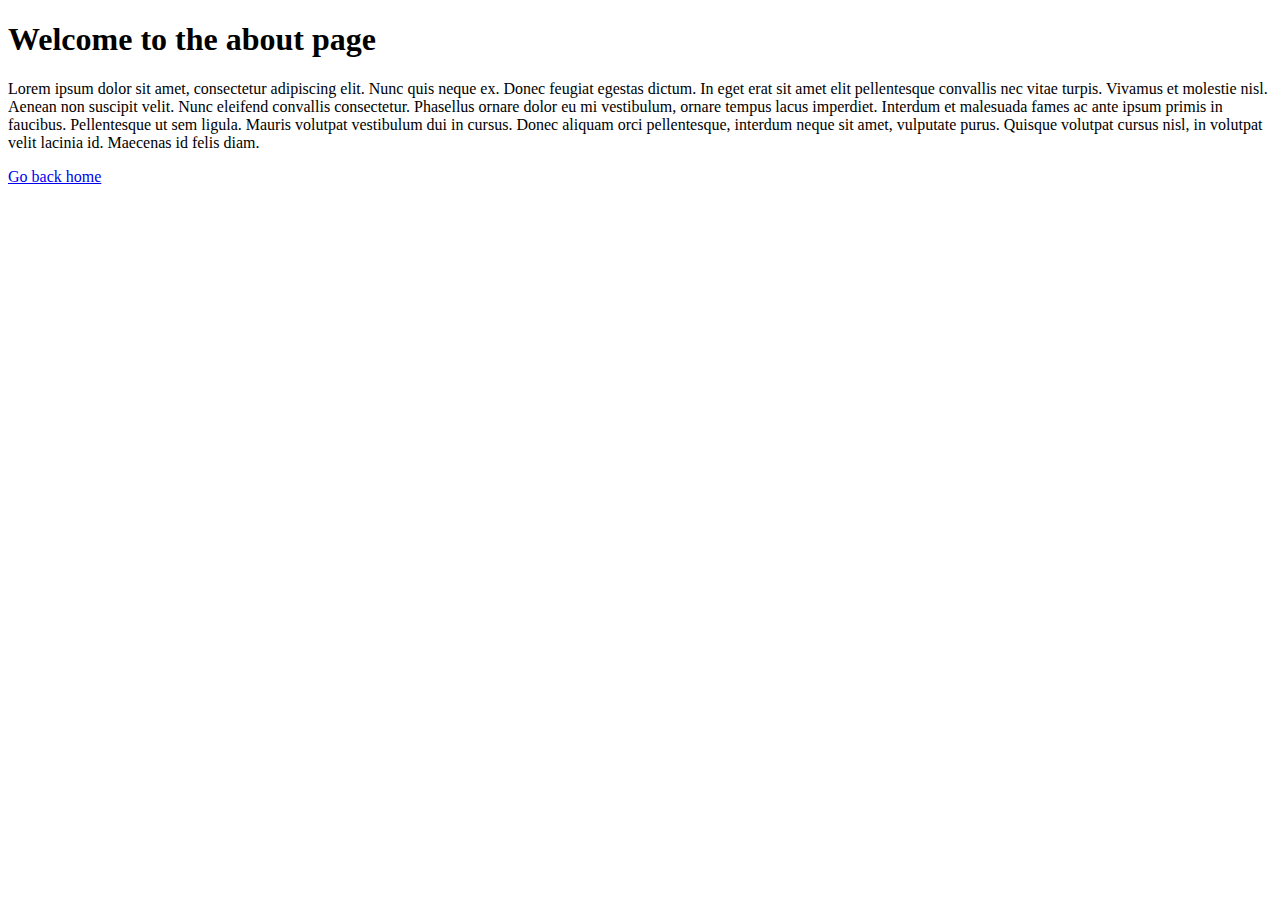
<file: jasmeetsingh/templates/about.html>
<!-- jasmeetsingh/templates/about.html -->
<!DOCTYPE html>
<html>
    <head>
        <meta charset="utf-8">
        <title>Howdy!</title>
    </head>
    <body>
        <h1>Welcome to the about page</h1>
    <p>
    Lorem ipsum dolor sit amet, consectetur adipiscing elit. Nunc quis neque ex. Donec feugiat egestas dictum. In eget erat sit amet elit pellentesque convallis nec vitae turpis. Vivamus et molestie nisl. Aenean non suscipit velit. Nunc eleifend convallis consectetur. Phasellus ornare dolor eu mi vestibulum, ornare tempus lacus imperdiet. Interdum et malesuada fames ac ante ipsum primis in faucibus. Pellentesque ut sem ligula. Mauris volutpat vestibulum dui in cursus. Donec aliquam orci pellentesque, interdum neque sit amet, vulputate purus. Quisque volutpat cursus nisl, in volutpat velit lacinia id. Maecenas id felis diam.
    </p>
    <a href="/">Go back home</a>
    </body>
</html>
</file>
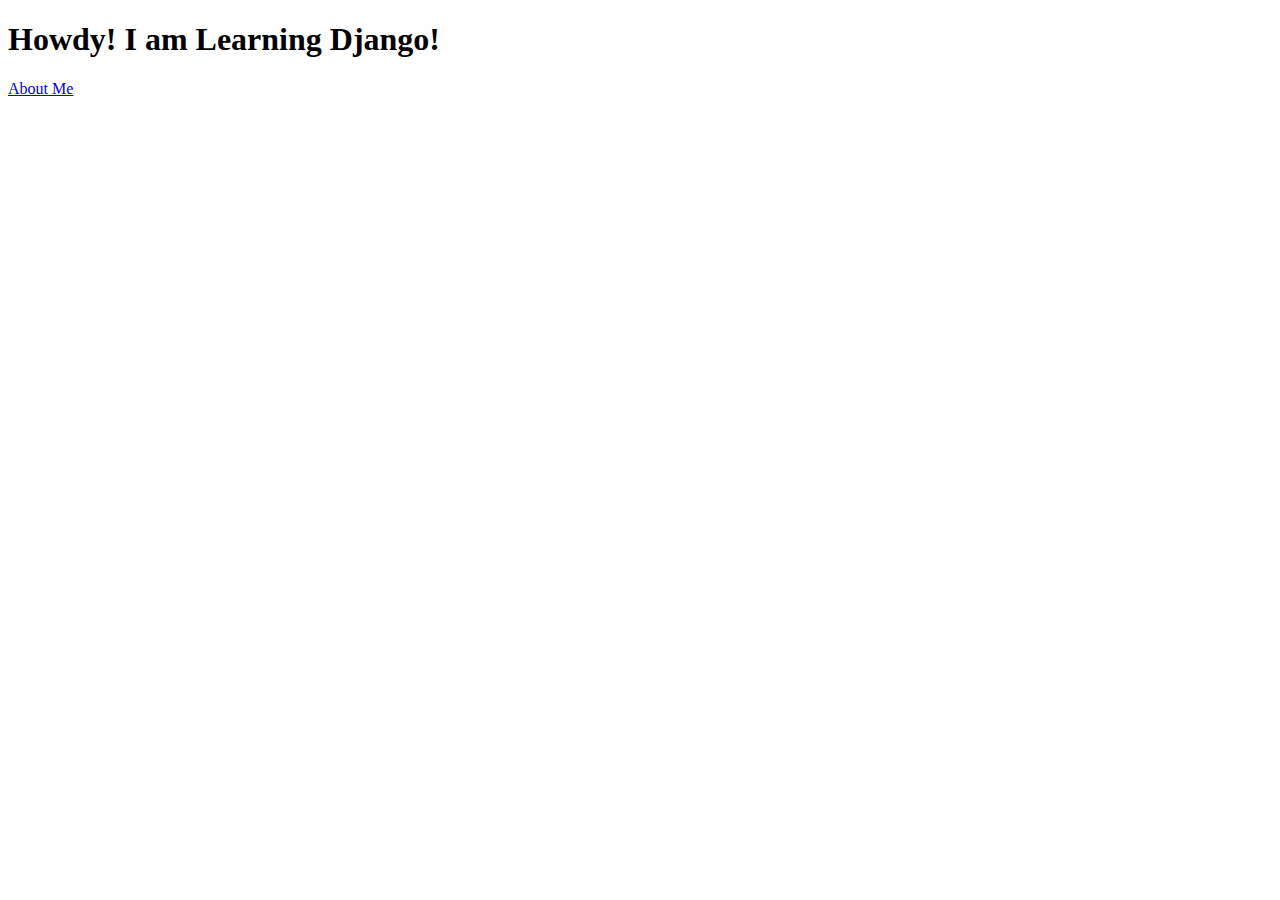
<file: jasmeetsingh/templates/check_index.html>
<!-- jasmeetsingh/templates/about.html -->
<!DOCTYPE html>

<html>
    <head>
        <meta charset="utf-8">
        <title>Howdy!</title>
    </head>
    <body>
        <h1>Howdy! I am Learning Django!</h1>
     <a href="/about/">About Me</a>
    </body>
</html>
</file>
